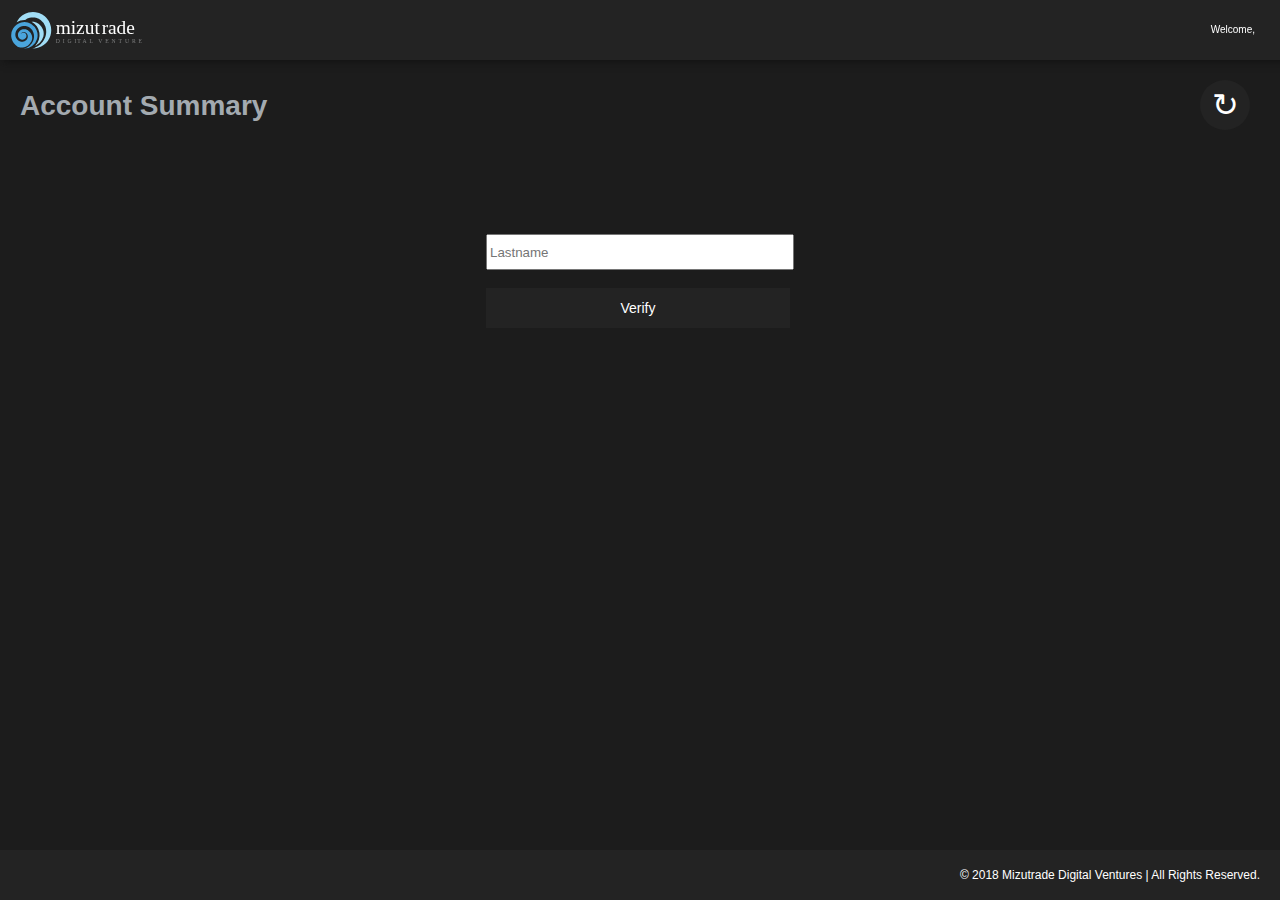
<file: app/index.html>
<!DOCTYPE html>
<html>    

<head>
	<meta charset="utf-8">
	<meta name="viewport" content="width=device-width, initial-scale=1.0">
	
	<!-- Chrome, Firefox OS and Opera -->
	<meta name="theme-color" content="#1c1c1c">
	<!-- Windows Phone -->
	<meta name="msapplication-navbutton-color" content="#1c1c1c">
	<!-- iOS Safari -->
	<meta name="apple-mobile-web-app-status-bar-style" content="#1c1c1c">

	  
	
	<title> Mizutrade: Porfolio </title>
	<link href="images/fav/favicon-32x32.png" rel="icon" type="image/png" sizes="16x16">
	<link rel="stylesheet" href="css/styles.css?v=1.0">
	<script src="https://ajax.googleapis.com/ajax/libs/jquery/3.2.0/jquery.min.js"></script>
	<script src="js/gsheets.js" type="text/javascript" ></script>


</head>

<body>
	<!-- HEADER AREA -->
	<header>
		<section class="branding-logo">
			<a href="/index.html" aria-label="Go to homepage">
				<img src="images/logo-mizutrade.svg" alt="Mizufolio" height="40px" width="auto"/>
			</a>
		</section>
		<section class ="right-header">
			<div class="welcome-message"
				<p>Welcome,</p>
			</div>
			<div class="welcome-message-user-data"
				<p id="welcome-user-data"></p>
			<div>
		</section>
	</header>
	
	<!-- TITLE AREA -->
	<div class="title">
		<section class="section-title"><h1> Account Summary</h1></section>
		<input class="refresh-button" type="button" onclick="refresh_value()" value="↻" />
	</div>

	
	<!-- MAIN CONTENT AREA -->
	<main id="main" class="main" align="center">
	
		<form id="login" class="Login">
			</br>
			</br>
			</br>
			</br>
			<input type = "text" name ="lname" id="lname" class="verify-textbox" placeholder="Lastname">
			</br>
			</br>
			<input type="button" onclick="read_value()" value="Verify" class="verify-button"/>
		</form>
		
		
		
	</main>
	

	<!-- LOADER AREA -->
	<div id="loader" class="loader">
			<svg viewBox="0 0 32 32" width="32" height="32">
				<circle id="spinner" cx="16" cy="16" r="14" fill="none"></circle>
			</svg>
	</div>

	
	<!-- FOOTER AREA -->
	<footer>
		<section class="footer-branding-logo">
			<!--<a href="/" aria-label="Go to homepage">
				<img src="images/logo-mizutrade.svg" height="50px" width="auto"/>
			</a>-->
			<div align="center">
				<span class="footer">© 2018 Mizutrade Digital Ventures | All Rights Reserved.</span>
			</div>
		</section>
		
	</footer>

</body>


<html>
</file>
<file: app/css/styles.css>
table, th, td 
        {
            margin:10px 0;
            border:solid 1px #333;
            padding:2px 4px;
            font:15px Verdana;
        }
        th {
            font-weight:bold;
        }
		
	/*/#loader {
	  border: 16px solid #f3f3f3;
	  border-radius: 50%;
	  border-top: 16px solid #2196f3;
	  border-bottom: 16px solid #2196f3;
	  border-right: 16px solid #2196f3;
	  width: 60px;
	  height: 60px;
	  -webkit-animation: spin 2s linear infinite;
	  animation: spin 2s linear infinite;
	  visibility:hidden;
	}

	@-webkit-keyframes spin {
	  0% { -webkit-transform: rotate(0deg); }
	  100% { -webkit-transform: rotate(360deg); }
	}

	@keyframes spin {
	  0% { transform: rotate(0deg); }
	  100% { transform: rotate(360deg); }
	}/*/









.loader {
	left: 50%;
	top: 50%;
	position: fixed;
	-webkit-transform: translate(-50%, -50%);
		  transform: translate(-50%, -50%); }

.loader #spinner {
    box-sizing: border-box;
    stroke: #673AB7;
    stroke-width: 3px;
    -webkit-transform-origin: 50%;
            transform-origin: 50%;
    -webkit-animation: line 1.6s cubic-bezier(0.4, 0, 0.2, 1) infinite, rotate 1.6s linear infinite;
            animation: line 1.6s cubic-bezier(0.4, 0, 0.2, 1) infinite, rotate 1.6s linear infinite; }

@-webkit-keyframes rotate {
  from {
    -webkit-transform: rotate(0);
            transform: rotate(0); }
  to {
    -webkit-transform: rotate(450deg);
            transform: rotate(450deg); } }

@keyframes rotate {
  from {
    -webkit-transform: rotate(0);
            transform: rotate(0); }
  to {
    -webkit-transform: rotate(450deg);
            transform: rotate(450deg); } }

@-webkit-keyframes line {
  0% {
    stroke-dasharray: 2, 85.964;
    -webkit-transform: rotate(0);
            transform: rotate(0); }
  50% {
    stroke-dasharray: 65.973, 21.9911;
    stroke-dashoffset: 0; }
  100% {
    stroke-dasharray: 2, 85.964;
    stroke-dashoffset: -65.973;
    -webkit-transform: rotate(90deg);
            transform: rotate(90deg); } }

@keyframes line {
  0% {
    stroke-dasharray: 2, 85.964;
    -webkit-transform: rotate(0);
            transform: rotate(0); }
  50% {
    stroke-dasharray: 65.973, 21.9911;
    stroke-dashoffset: 0; }
  100% {
    stroke-dasharray: 2, 85.964;
    stroke-dashoffset: -65.973;
    -webkit-transform: rotate(90deg);
            transform: rotate(90deg); } }















html, body {
	background-color: #1c1c1c;
	margin-top: 0px;
	margin-right: 0px;
	margin-bottom: 0px;
	margin-left: 0px;
	color: white;
	font-family: arial;
}

header {
	background-color: #232323;
	color: white;
	padding:5px 10px;
	height: 50px;
	box-shadow: 0px 4px 8px -3px rgba(17, 17, 17);
	position: fixed;
	top: 0px;
	right: 0px;
    left: 0px;
	width: 100%;
	z-index: 99;
}

.branding-logo {

	float: left;
	padding-top: 5px;
}

.right-header{
	float: right;
	max-height: 50px;
	margin-right: 30px;
	line-height: 50px;
}

.welcome-message{
	font-size: 10px;
	float: left;
	padding-right: 5px;
	height: 50px;
}

.welcome-message-user-data{
	font-size: 12px;
	color: #2196f3;
	float: right;
	font-weight: bold;
}

.title{
	margin-top: 90px;
	color: #a3aab0 ;
}

.section-title{
	margin-top: 80px;
	margin-left: 20px;
	font-size: 14px;
}

.main {
	background-color:transparent;
	margin: 20px auto 40px;
	padding: 20px 20px 20px 20px;
	
	
}








.design {
	background-color: #F44336;
	
}


.accounts {
	color: #2196f3;
	background-color: #121212;
	font-size: 30px;
	font-weight: bold;
	text-align: center;
	height: 160px;
	max-height: 300px;
	padding: 20px 20px;
	margin-bottom: 20px;
	border-left-width: 5px;
    border-left-color: #2196f3;
    border-left-style: solid;
}


.account-balance {
	float: left;
	position: absolute;
}

.account-balance h1{
	font-size: 14px;
	font-weight:lighter;
	padding-left: 20px;
	text-align: left;
	color:	#a3aab0;
}

.account-balance h2{
	font-size: 14px;
	font-weight:lighter;
	padding-left: 20px;
	text-align: left;
	color:	#a3aab0;
}

span#account-holdings-data {
    line-height: 180px;
}



p#account-holdings-data {
	margin-top: auto;
	margin-bottom: auto;
	height: 160px;
    /*/line-height: 160px;/*/
}

.refresh-button{
	background: #232323/*/#2196f3;/*/;
	color: white;
	font-size: xx-large;
	height: 50px;
    width: 50px;
    border-radius: 50%;
    border-color: #2196f3;
	border-style: none;
	outline:none;
	float: right;
    top: 80px;
    right: 30px;
    position: absolute;
}

.refresh-button:hover {
	background: #07c;
	color: white;
    border-color: #07c;
	cursor: grab;
	
}


.refresh-button:selected {
	background: red; 	
	border-color: #b2bec3;
}


.verify-button{
	background: #232323/*/#2196f3;/*/;
	color: white;
	font-size: 14px;
	height: 40px;
    max-width: 304px;
    min-width: 200px;
    width: 100%;
    border-radius: 0%;
    border-color: #2196f3;
	border-style: none;
	outline: none;
	padding-left: 0px;
	padding-right: 0px;
	margin-right: 4px;
}

.verify-button:hover {
	background: #07c;
	color: white;
    border-color: #07c;
	cursor: grab;
	
}


.verify-button:selected {
	background: red; 	
	border-color: #b2bec3;
}

.verify-textbox{
	height: 30px;
    max-width: 300px;
    min-width: 200px;
    width: 100%;
}


button	{
	
}
/*/button {
	border-radius: 5px;
	border: solid 1px #b2bec3;
	cursor: pointer;
	display: inline-block;
	padding: 0.2em 0.5em;
}

button:hover {
	background: #dfe6e9; 	
	border-color: #b2bec3;
}

button.selected {
	border-color: #2d3436;
}/*/



footer {
	background-color: #232323;
	color: white;
	font-size: 12px;
	height: 50px;
	width: 100%;
	align-self: center;
	position: fixed;
	bottom: 0;
	
}

.footer-branding-logo {
	height: 50px;
	float: right;
	
}

span.footer {
	line-height: 50px;
    margin-right: 20px;
}



@media screen and (max-width: 600px) {
	span.footer {
		line-height: 50px;
		margin-right: unset;
	}

	.footer-branding-logo {
		height: 50px;
		float: none;	
	}
}
</file>
